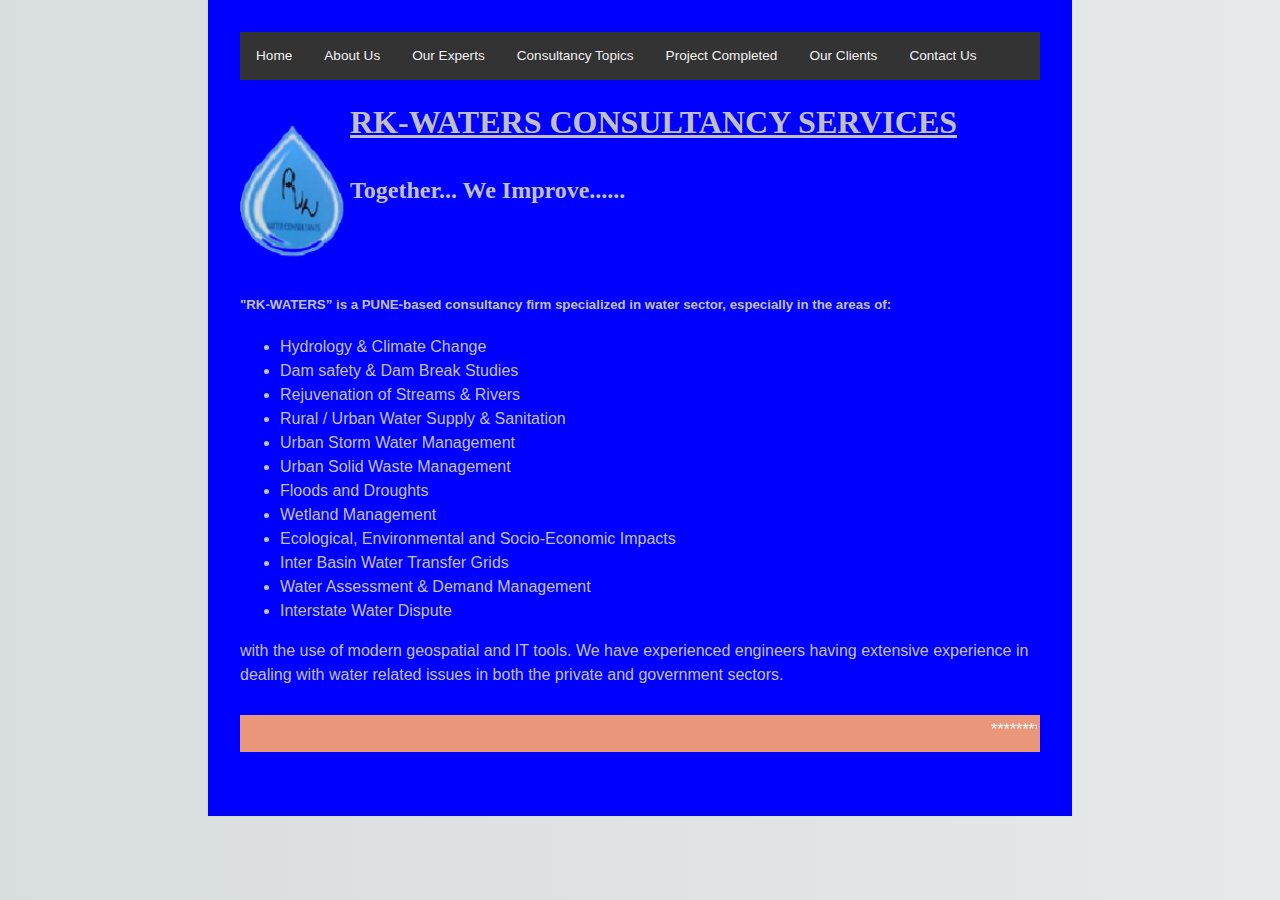
<file: index.html>
<!DOCTYPE html>
<html>
    
    <head>
        <meta charset="utf-8">
        <meta http-equiv="X-UA-Compatible" content="IE=edge">
        <title>RK-WATERS CONSULTANCY SERVICES</title>
        <link rel="icon" type="image/png" href="images/rkdropnobg.png">
        <meta name="description" content="An interactive getting started guide for Brackets.">
        <link rel="stylesheet" href="main.css">
    </head>
    <body>
    <a name="Home"></a>
    <meta name="viewport" content="width=device-width, initial-scale=1">
<style>
body {
  margin: 200;
  font-family: Arial, Helvetica, sans-serif;
}

.topnav {
  overflow: hidden;
  background-color: #333;
}

.topnav a {
  float: left;
  color: #f2f2f2;
  text-align: center;
  padding: 14px 16px;
  text-decoration: none;
  font-size: 17px;
}

.topnav a:hover {
  background-color: #ddd;
  color: black;
}

.topnav a.active {
  background-color: #04AA6D;
  color: white;
}
</style>
</head>
<body>

    
<div class="topnav">
  <a align="Left" style="font-size:85%;" href="#Home">Home</a>
  <a align="Left" style="font-size:85%;" href="1.html#About Us">About Us</a>
  <a align="Left" style="font-size:85%;" href="2.html#Our Experts">Our Experts</a>
  <a align="Left" style="font-size:85%;" href="3.html#CONSULTANCY TOPICS">Consultancy Topics</a>
  <a align="Left" style="font-size:85%;" href="4.html#Project Completed">Project Completed</a> 
  <a align="Left" style="font-size:85%;" href="5.html#Our Clients">Our Clients</a>    
  <a align="Left" style="font-size:85%;" href="6.html#Contact US">Contact Us</a>

   
</div>
        <div>
        <img src="images/rkdropnobg.png" alt="LOGO" width="110" style="border:none;" align="Left"/>    
        <h1 style="font-family:Times New Roman;" style="font-size:180%;" align="left"><b><u>RK-WATERS CONSULTANCY SERVICES </u></b></h1>
        <h2 style="font-family:Times New Roman;" style="font-size:160%;" align="left">Together... We Improve......</h2>
        </div>
    
        <!--
            MADE WITH <3 AND JAVASCRIPT
        -->
        <br>
        <br>
        <p>
            <h5>"RK-WATERS” is a PUNE-based consultancy firm specialized in water sector, especially in the areas of:</h5>
            <ul>
            <li>Hydrology & Climate Change</li>
            <li>Dam safety & Dam Break Studies</li>
            <li>Rejuvenation of Streams & Rivers</li>
            <li>Rural / Urban Water Supply & Sanitation</li>
            <li>Urban Storm Water Management</li>
            <li>Urban Solid Waste Management</li>
            <li>Floods and Droughts</li>
            <li>Wetland Management</li>
            <li>Ecological, Environmental and Socio-Economic Impacts</li>
            <li>Inter Basin Water Transfer Grids</li>
            <li>Water Assessment & Demand Management</li>
            <li>Interstate Water Dispute</li>
            </ul>
            with the use of modern geospatial and IT tools.  We have experienced engineers having extensive experience in dealing with water related issues in both the private and government sectors. 
        </p>
        <br>
 
<!-- Footer -->
<div>
                <style>
                .all-browsers {
                  margin: 0;
                  padding: 5px;
                  background-color: lightgray;
                }

                .all-browsers > h1, .browser {
                  margin: 10px;
                  padding: 5px;
                }

                .browser {
                  background: white;
                }

                .browser > h2, p {
                  margin: 4px;
                  font-size: 90%;
                }

                footer {
                  text-align: center;
                  padding: 3px;
                  background-color: DarkSalmon;
                  color: white;
                }
                </style>
			<footer id="footer">
			<marquee width="100%" direction="left" height="100%">
            *********SAVE WATER ! SAVE SOIL !! CLEAN ENVIORMENT !!! CALL US +91-9879200530********
            </marquee>
			</footer></style>
</div>
    </body>
</html>
</file>
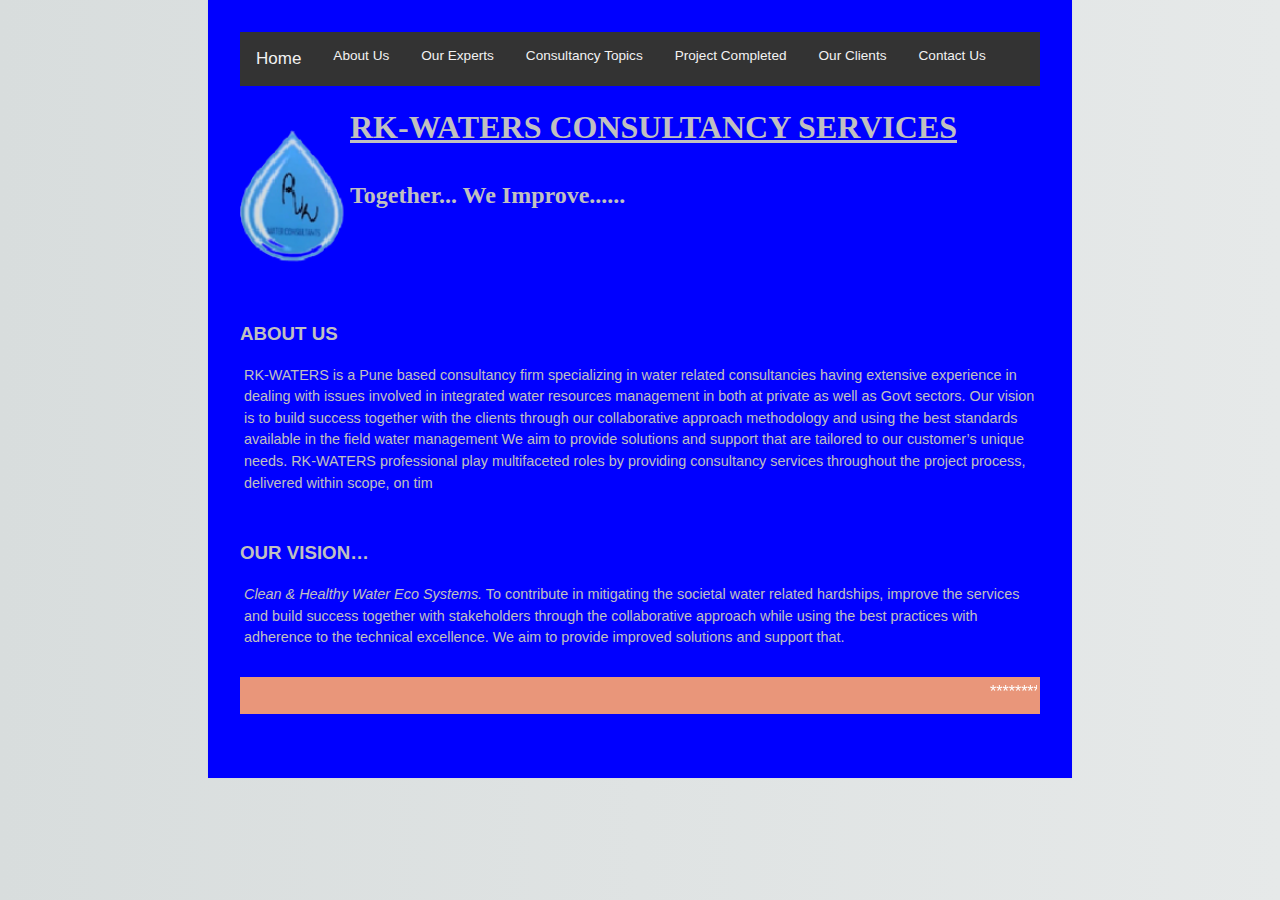
<file: 1.html>
<!DOCTYPE html>
<html>
    
    <head>
        <meta charset="utf-8">
        <meta http-equiv="X-UA-Compatible" content="IE=edge">
        <title>RK-WATERS CONSULTANCY SERVICES</title>
        <link rel="icon" type="image/png" href="images/rkdropnobg.png">
        <meta name="description" content="An interactive getting started guide for Brackets.">
        <link rel="stylesheet" href="main.css">
    </head>
    <body>
    <a id="Home"></a>
    <a id="ABOUT US"></a>
    <meta name="viewport" content="width=device-width, initial-scale=1">
<style>
body {
  margin: 200;
  font-family: Arial, Helvetica, sans-serif;
}

.topnav {
  overflow: hidden;
  background-color: #333;
}

.topnav a {
  float: left;
  color: #f2f2f2;
  text-align: center;
  padding: 14px 16px;
  text-decoration: none;
  font-size: 17px;
}

.topnav a:hover {
  background-color: #ddd;
  color: black;
}

.topnav a.active {
  background-color: #04AA6D;
  color: white;
}
</style>
</head>
<body>

    
<div class="topnav">
  <a href="index.html#HOME" target="_parent">Home</a>
  <a align="Left" style="font-size:85%;" href="#ABOUT US">About Us</a>
  <a align="Left" style="font-size:85%;" href="2.html#Our Experts">Our Experts</a>
  <a align="Left" style="font-size:85%;" href="#CONSULTANCY TOPICS">Consultancy Topics</a>
  <a align="Left" style="font-size:85%;" href="#Project Completed">Project Completed</a> 
  <a align="Left" style="font-size:85%;" href="#Our Clients">Our Clients</a>    
  <a align="Left" style="font-size:85%;" href="#Contact US">Contact Us</a>

   
</div>
        <div>
        <img src="images/rkdropnobg.png" alt="LOGO" width="110" style="border:none;" align="Left"/>    
        <h1 style="font-family:Times New Roman;" style="font-size:180%;" align="left"><b><u>RK-WATERS CONSULTANCY SERVICES </u></b></h1>
        <h2 style="font-family:Times New Roman;" style="font-size:160%;" align="left">Together... We Improve......</h2>
        </div>
        <br>
        <br>
        <br>
           <a id="ABOUT US"><h3>ABOUT US</h3></a>
        <p>
            RK-WATERS is a Pune based consultancy firm specializing in water related consultancies having extensive experience in dealing with issues involved in integrated water resources management in both at private as well as Govt sectors. 

            Our vision is to build success together with the clients through our collaborative approach methodology and using the best standards available in the field water management

            We aim to provide solutions and support that are tailored to our customer’s unique needs. RK-WATERS professional play multifaceted roles by providing consultancy services throughout the project process, delivered within scope, on tim
        </p>
        <br>
        <h3>OUR VISION…</h3>
        <p>
            <em>Clean & Healthy Water Eco Systems.</em>
            
            To contribute in mitigating the societal water related hardships, improve the services and build success together with stakeholders through the collaborative approach while using the best practices with adherence to the technical excellence. We aim to provide improved solutions and support that.
        </p>
    <br>
<!-- Footer -->
<div>
                <style>
                .all-browsers {
                  margin: 0;
                  padding: 5px;
                  background-color: lightgray;
                }

                .all-browsers > h1, .browser {
                  margin: 10px;
                  padding: 5px;
                }

                .browser {
                  background: white;
                }

                .browser > h2, p {
                  margin: 4px;
                  font-size: 90%;
                }

                footer {
                  text-align: center;
                  padding: 3px;
                  background-color: DarkSalmon;
                  color: white;
                }
                </style>  
			<footer id="footer">
			<marquee width="100%" direction="left" height="100%">
            *********SAVE WATER ! SAVE SOIL !! CLEAN ENVIORMENT !!! CALL US +91-9879200530********
            </marquee>
			</footer></style>
</div>
    </body>
</html>
</file>
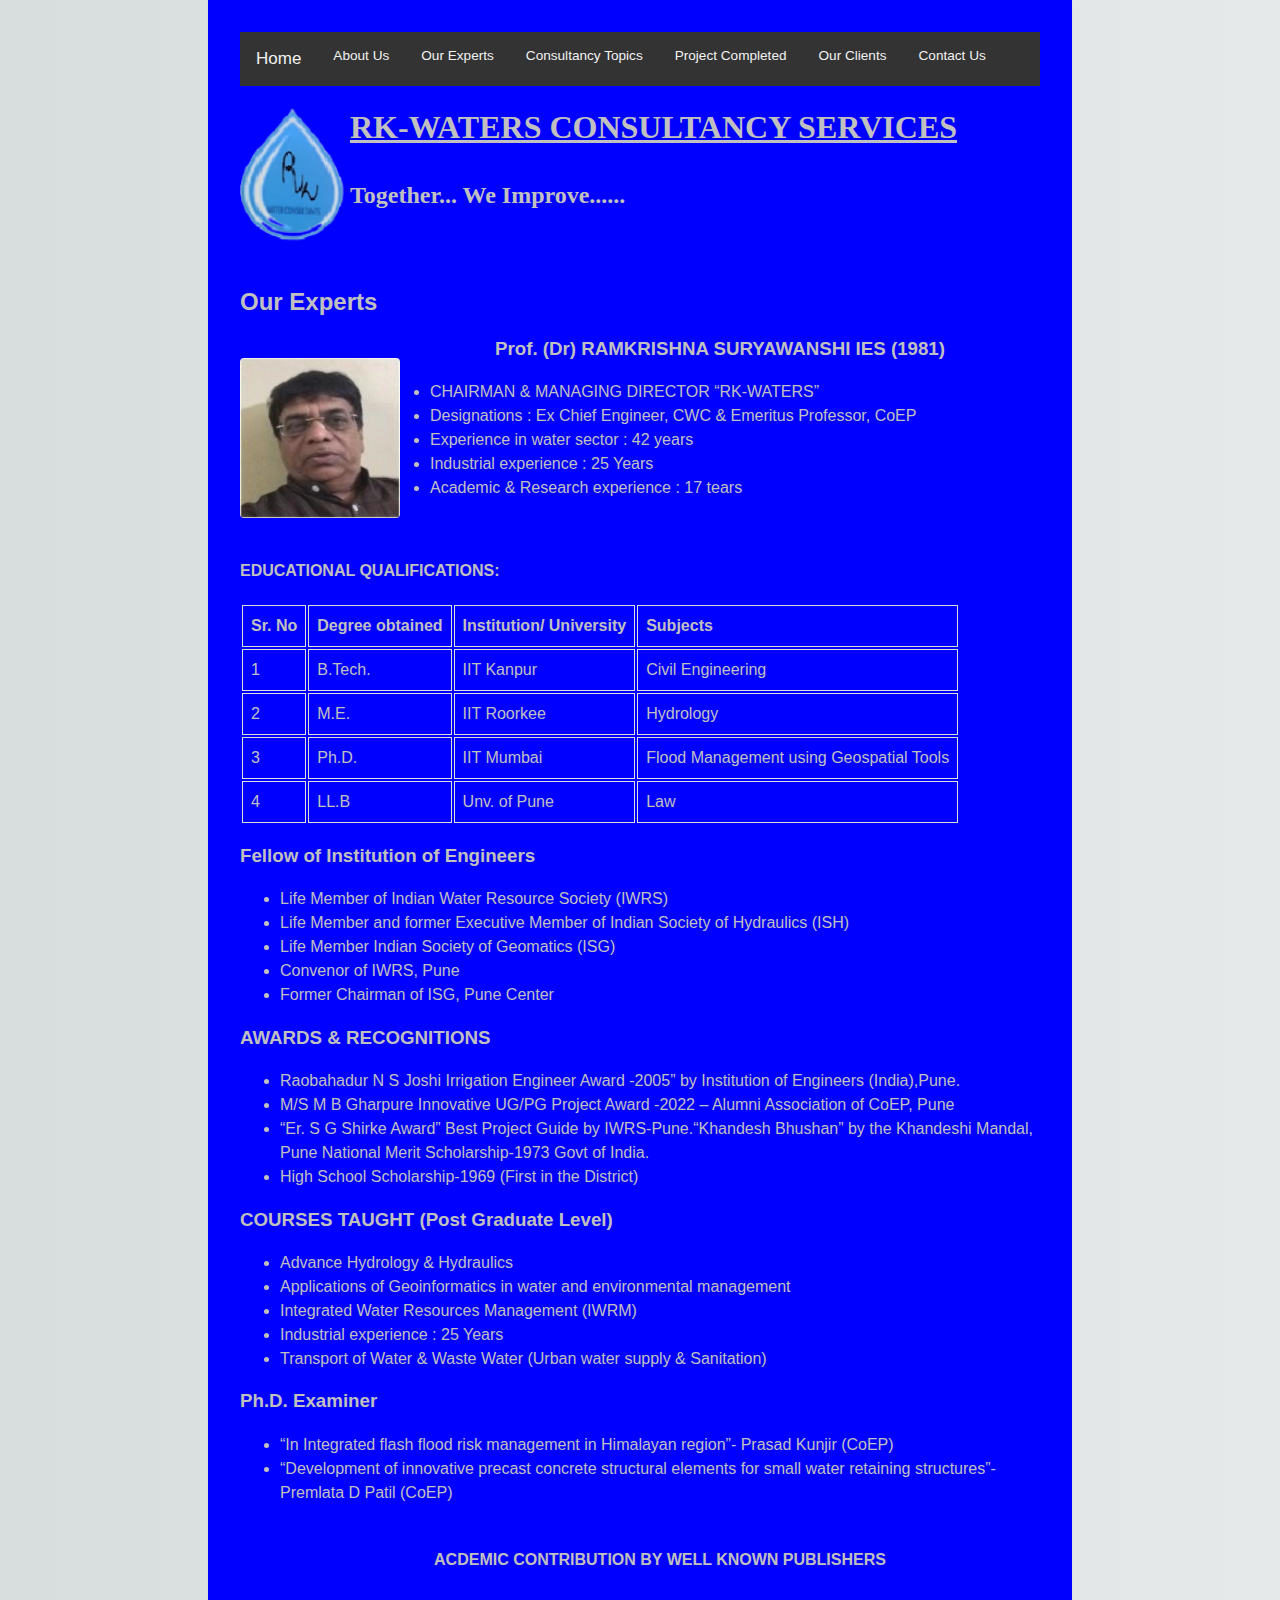
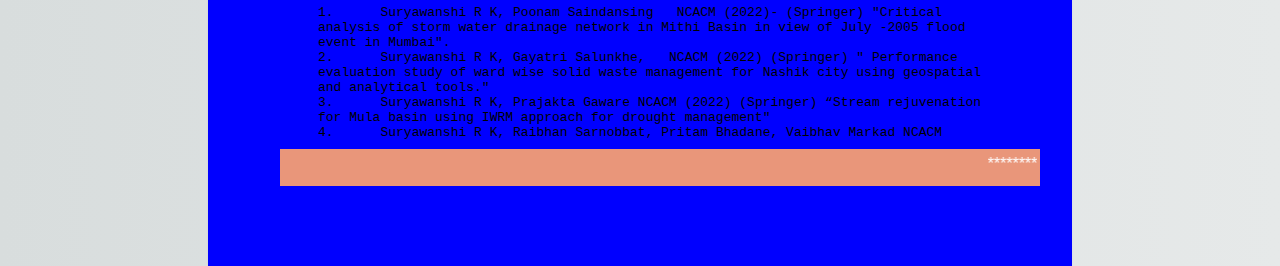
<file: 2.html>
<!DOCTYPE html>
<html>
    
    <head>
        <meta charset="utf-8">
        <meta http-equiv="X-UA-Compatible" content="IE=edge">
        <title>RK-WATERS CONSULTANCY SERVICES</title>
        <link rel="icon" type="image/png" href="images/rkdropnobg.png">
        <meta name="description" content="An interactive getting started guide for Brackets.">
        <link rel="stylesheet" href="main.css">
    </head>
    <body>
    <meta name="viewport" content="width=device-width, initial-scale=1">
<style>
body {
  margin: 200;
  font-family: Arial, Helvetica, sans-serif;
}

.topnav {
  overflow: hidden;
  background-color: #333;
}

.topnav a {
  float: left;
  color: #f2f2f2;
  text-align: center;
  padding: 14px 16px;
  text-decoration: none;
  font-size: 17px;
}

.topnav a:hover {
  background-color: #ddd;
  color: black;
}

.topnav a.active {
  background-color: #04AA6D;
  color: white;
}
</style>

<a id="Our Experts"> </a>
<div class="topnav">
  <a href="index.html#HOME" target="_parent">Home</a>
  <a align="Left" style="font-size:85%;" href="1.html#About Us">About Us</a>
  <a align="Left" style="font-size:85%;" href="2.html#Our Experts">Our Experts</a>
  <a align="Left" style="font-size:85%;" href="3.html#CONSULTANCY TOPICS">Consultancy Topics</a>
  <a align="Left" style="font-size:85%;" href="4.html#Project Completed">Project Completed</a> 
  <a align="Left" style="font-size:85%;" href="5.html#Our Clients">Our Clients</a>    
  <a align="Left" style="font-size:85%;" href="6.html#Contact US">Contact Us</a>

   
</div>
        
        <img src="images/rkdropnobg.png" alt="LOGO" width="110" style="border:none;" align="Left"/>    
        <h1 style="font-family:Times New Roman;" style="font-size:180%;" align="left"><b><u>RK-WATERS CONSULTANCY SERVICES </u></b></h1>
        <h2 style="font-family:Times New Roman;" style="font-size:160%;" align="left">Together... We Improve......</h2>
        <br>
        <h2 align="left"> <b>Our Experts</b> </h2>
        
        <img src="images/Sir.jpg" alt="sir" width="160" height="160" style="border:none;" align="left" />
        <h3 align="center">Prof. (Dr) RAMKRISHNA SURYAWANSHI IES (1981)</h3>
        <ul style="margin-left:150px" align= left >
                     <li>CHAIRMAN & MANAGING DIRECTOR “RK-WATERS” </li>
                     <li>Designations : Ex Chief Engineer, CWC & Emeritus Professor, CoEP</li>
                     <li>Experience in water sector :  42 years</li>
                     <li>Industrial experience :  25 Years</li>
                     <li>Academic & Research experience :  17 tears</li>
         </ul>
    
        <br>
        <h4>EDUCATIONAL QUALIFICATIONS:</h4>
        <style>
        table, {
                font-family: arial, sans-serif;
                border-collapse: collapse;
                width: 100%;
                }
            td, th {
                  border: 1px solid #dddddd;
                  text-align: left;
                  padding: 8px;
            </style>
        <table>
          <tr>
            <th>Sr. No</th>
            <th>Degree obtained</th>
            <th>Institution/ University</th>
            <th>Subjects</th>
          </tr>
          <tr>
            <td>1</td>
            <td>B.Tech.</td>
            <td>IIT Kanpur</td>
            <td>Civil Engineering</td>
          </tr>
          <tr>
            <td>2</td>
            <td>M.E.</td>
            <td>IIT Roorkee</td>
            <td>Hydrology</td>
          </tr>
           <tr>
            <td>3</td>
            <td>Ph.D.</td>
            <td>IIT Mumbai</td>
            <td>Flood Management using Geospatial Tools</td>
           </tr>
            <tr>
            <td>4</td>
            <td>LL.B</td>
            <td>Unv. of Pune</td>
            <td>Law</td>
            </tr>
        </table>
       
        <h3>Fellow of Institution of Engineers</h3>
         <ul>
             <li>Life Member of Indian Water Resource Society (IWRS)</li>
             <li>Life Member and former Executive Member of Indian Society of Hydraulics (ISH)</li>
             <li>Life Member Indian Society of Geomatics (ISG)</li>
             <li>Convenor of IWRS, Pune</li>
             <li>Former Chairman of ISG, Pune Center</li>
         </ul>
         <h3>AWARDS & RECOGNITIONS</h3>
         <ul>
             <li>Raobahadur N S Joshi Irrigation Engineer Award -2005” by Institution of Engineers (India),Pune.</li>
             <li>M/S M B Gharpure Innovative UG/PG  Project Award -2022 – Alumni Association of CoEP, Pune</li>
             <li>“Er. S G Shirke Award” Best Project Guide by IWRS-Pune.“Khandesh Bhushan” by the Khandeshi Mandal, Pune National Merit Scholarship-1973 Govt of India.</li>
             <li>High School Scholarship-1969 (First in the District)</li>
         </ul>

        <h3>COURSES TAUGHT (Post Graduate Level)</h3>
         <ul>
             <li>Advance Hydrology & Hydraulics</li>
             <li>Applications of Geoinformatics in water and environmental management</li>
             <li>Integrated Water Resources Management (IWRM)</li>
             <li>Industrial experience :  25 Years</li>
             <li>Transport of Water & Waste Water (Urban water supply & Sanitation)</li>
         </ul>

        <h3>Ph.D. Examiner</h3>
         <ul>
             <li>“In Integrated flash flood risk management in Himalayan region”- Prasad Kunjir (CoEP)</li>
             <li>“Development of innovative precast concrete structural elements for small water retaining structures”- Premlata D Patil (CoEP)</li>
             <br>
        <center>
        <h4>ACDEMIC CONTRIBUTION BY WELL KNOWN PUBLISHERS</h4>
        <embed src=
        "images/PUBLICATIONS.txt" color="white" width="700" height="150">
        </center>
<!-- Footer -->
<div>
                <style>
                .all-browsers {
                  margin: 0;
                  padding: 5px;
                  background-color: lightgray;
                }

                .all-browsers > h1, .browser {
                  margin: 10px;
                  padding: 5px;
                }

                .browser {
                  background: white;
                }

                .browser > h2, p {
                  margin: 4px;
                  font-size: 90%;
                }

                footer {
                  text-align: center;
                  padding: 3px;
                  background-color: DarkSalmon;
                  color: white;
                }
                </style>  
           
			<footer id="footer">
			<marquee width="100%" direction="left" height="100%">
            *********SAVE WATER ! SAVE SOIL !! CLEAN ENVIORMENT !!! CALL US +91-9879200530********
            </marquee>
			</footer>
</div>
    </body>
</html>
</file>
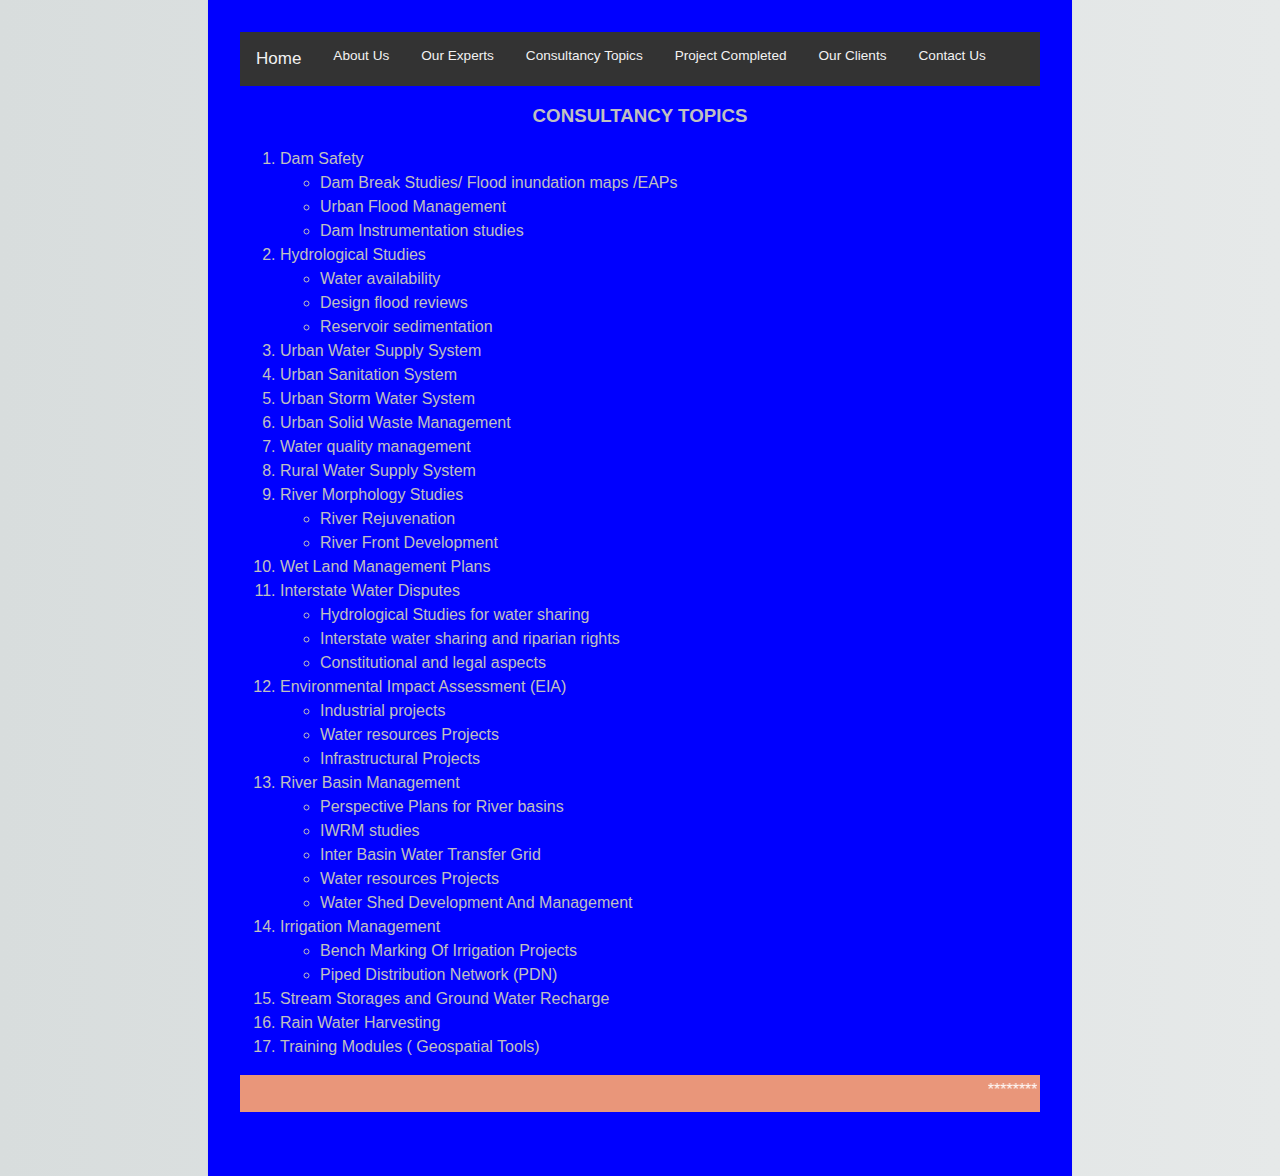
<file: 3.html>
<!DOCTYPE html>
<html>
    
    <head>
        <meta charset="utf-8">
        <meta http-equiv="X-UA-Compatible" content="IE=edge">
        <title>RK-WATERS CONSULTANCY SERVICES</title>
        <link rel="icon" type="image/png" href="images/rkdropnobg.png">
        <meta name="description" content="An interactive getting started guide for Brackets.">
        <link rel="stylesheet" href="main.css">
    </head>
    <body>
    <meta name="viewport" content="width=device-width, initial-scale=1">
<style>
body {
  margin: 200;
  font-family: Arial, Helvetica, sans-serif;
}

.topnav {
  overflow: hidden;
  background-color: #333;
}

.topnav a {
  float: left;
  color: #f2f2f2;
  text-align: center;
  padding: 14px 16px;
  text-decoration: none;
  font-size: 17px;
}

.topnav a:hover {
  background-color: #ddd;
  color: black;
}

.topnav a.active {
  background-color: #04AA6D;
  color: white;
}
</style>

<body>

<a id="CONSULTANCY TOPICS"> </a>
<div class="topnav">
  <a href="index.html#HOME" target="_parent">Home</a>
  <a align="Left" style="font-size:85%;" href="1.html#About Us">About Us</a>
  <a align="Left" style="font-size:85%;" href="2.html#Our Experts">Our Experts</a>
  <a align="Left" style="font-size:85%;" href="3.html#CONSULTANCY TOPICS">Consultancy Topics</a>
  <a align="Left" style="font-size:85%;" href="4.html#Project Completed">Project Completed</a> 
  <a align="Left" style="font-size:85%;" href="5.html#Our Clients">Our Clients</a>    
  <a align="Left" style="font-size:85%;" href="6.html#Contact US">Contact Us</a>
  
</div>

<h3 align="center">CONSULTANCY TOPICS</h3>
<ol>    
        <li>Dam Safety</li>
         <ul>
             <li>Dam Break Studies/ Flood inundation maps /EAPs</li>
             <li>Urban Flood Management</li>
             <li>Dam Instrumentation studies</li>
         </ul>
        <li>Hydrological Studies</li>
         <ul>
             <li>Water availability</li>
             <li>Design flood reviews</li>
             <li>Reservoir sedimentation</li>
         </ul>
             <li>Urban Water Supply System</li>
             <li>Urban Sanitation System</li>
             <li>Urban Storm Water System</li>
             <li>Urban Solid Waste Management</li>
             <li>Water quality management</li>
             <li>Rural Water Supply System</li>
             <li>River Morphology Studies</li>
         <ul>
             <li>River Rejuvenation</li>
             <li>River Front Development</li>
         </ul>
             <li>Wet Land Management Plans</li>
             <li>Interstate Water Disputes</li>
          <ul>
             <li>Hydrological Studies for water sharing</li>
             <li>Interstate water sharing and riparian rights</li>
             <li>Constitutional and legal aspects</li>
         </ul>
             <li>Environmental Impact Assessment (EIA)</li>
           <ul>
             <li>Industrial projects</li>
             <li>Water resources Projects</li>
             <li>Infrastructural Projects</li>
           </ul>
             <li>River Basin Management</li>
            <ul>
             <li>Perspective Plans for River basins</li>
             <li>IWRM studies</li>
             <li>Inter Basin Water Transfer Grid</li>
             <li>Water resources Projects</li>
             <li>Water Shed Development And Management</li>
            </ul>
             <li>Irrigation Management</li>
             <ul>
             <li>Bench Marking Of Irrigation Projects</li>
             <li>Piped Distribution Network (PDN)</li>
            </ul>
             <li>Stream Storages and Ground Water Recharge</li>
             <li>Rain Water Harvesting</li>
             <li>Training Modules ( Geospatial Tools)</li>     
  </ol>        

<!-- Footer -->
<div>
                <style>
                .all-browsers {
                  margin: 0;
                  padding: 5px;
                  background-color: lightgray;
                }

                .all-browsers > h1, .browser {
                  margin: 10px;
                  padding: 5px;
                }

                .browser {
                  background: white;
                }

                .browser > h2, p {
                  margin: 4px;
                  font-size: 90%;
                }

                footer {
                  text-align: center;
                  padding: 3px;
                  background-color: DarkSalmon;
                  color: white;
                }
                </style>  
			<footer id="footer">
			<marquee width="100%" direction="left" height="100%">
            *********SAVE WATER ! SAVE SOIL !! CLEAN ENVIORMENT !!! CALL US +91-9879200530********
            </marquee>
			</footer>
</div>
    </body>
</html>
</file>
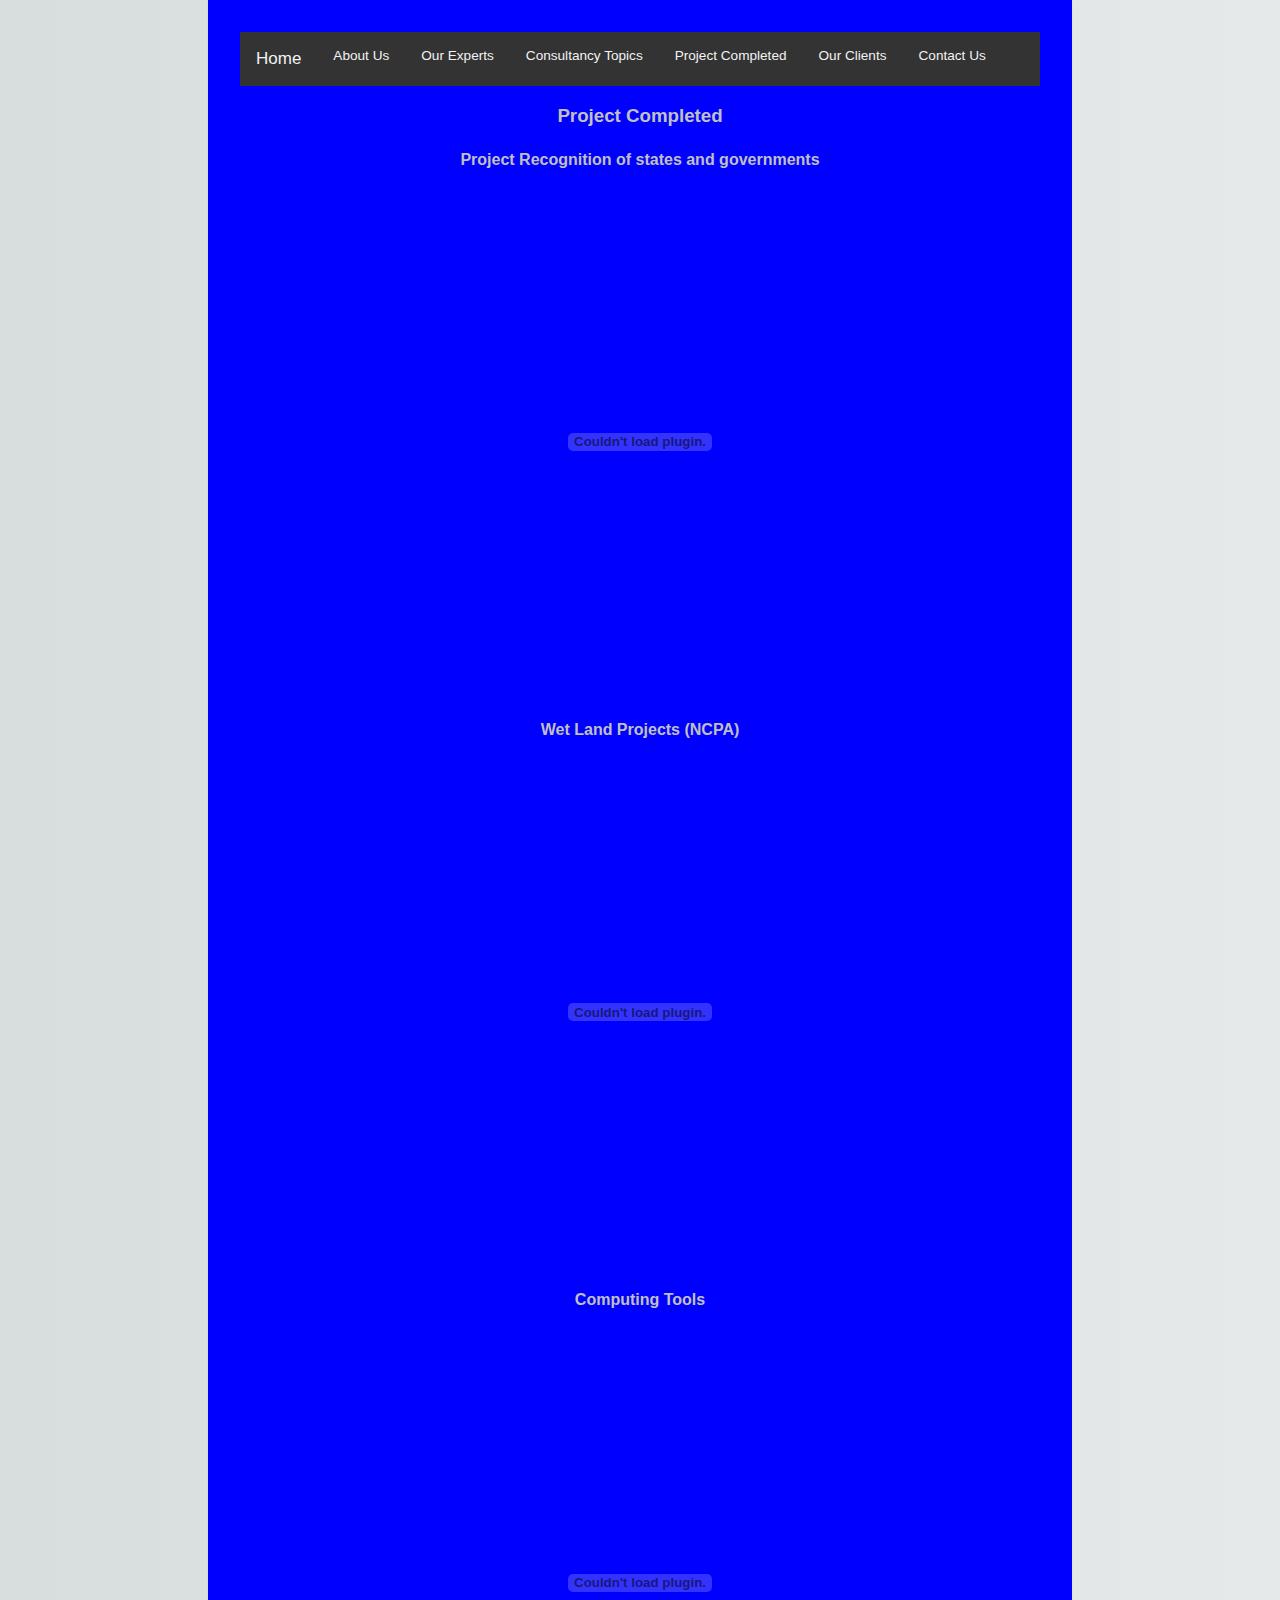
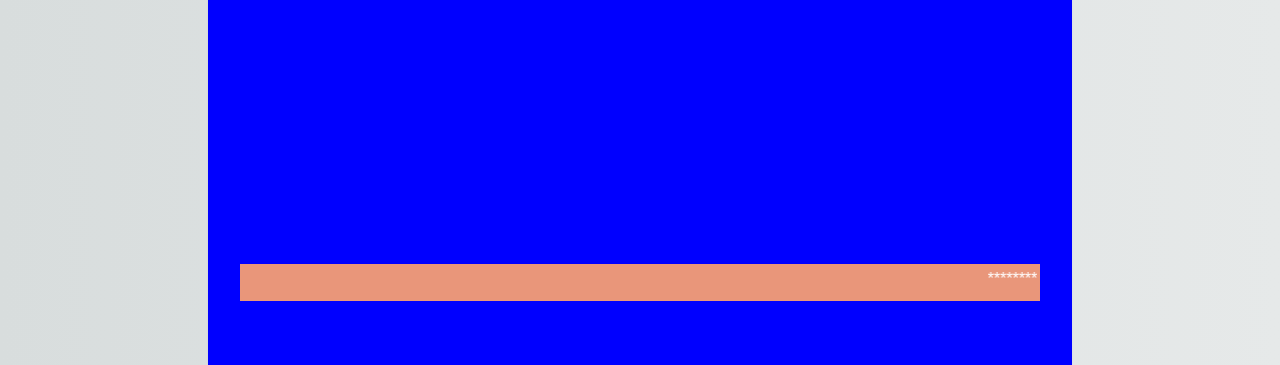
<file: 4.html>
<!DOCTYPE html>
<html>
    
    <head>
        <meta charset="utf-8">
        <meta http-equiv="X-UA-Compatible" content="IE=edge">
        <title>RK-WATERS CONSULTANCY SERVICES</title>
        <link rel="icon" type="image/png" href="images/rkdropnobg.png">
        <meta name="description" content="An interactive getting started guide for Brackets.">
        <link rel="stylesheet" href="main.css">
    </head>
    <body>
    <meta name="viewport" content="width=device-width, initial-scale=1">
<style>
body {
  margin: 200;
  font-family: Arial, Helvetica, sans-serif;
}

.topnav {
  overflow: hidden;
  background-color: #333;
}

.topnav a {
  float: left;
  color: #f2f2f2;
  text-align: center;
  padding: 14px 16px;
  text-decoration: none;
  font-size: 17px;
}

.topnav a:hover {
  background-color: #ddd;
  color: black;
}

.topnav a.active {
  background-color: #04AA6D;
  color: white;
}
</style>

<body>

<a id="Project Completed"> </a>
    
<div class="topnav">
  <a href="index.html#HOME" target="_parent">Home</a>
  <a align="Left" style="font-size:85%;" href="1.html#About Us">About Us</a>
  <a align="Left" style="font-size:85%;" href="2.html#Our Experts">Our Experts</a>
  <a align="Left" style="font-size:85%;" href="3.html#CONSULTANCY TOPICS">Consultancy Topics</a>
  <a align="Left" style="font-size:85%;" href="4.html#Project Completed">Project Completed</a> 
  <a align="Left" style="font-size:85%;" href="5.html#Our Clients">Our Clients</a>    
  <a align="Left" style="font-size:85%;" href="6.html#Contact US">Contact Us</a>
  
</div>

<h3 align="center">Project Completed</h3>

 <center>
        <h4>Project Recognition of states and governments </h4>
        <embed src=
        "images/pphoto.pdf"width="700"
               height="500">
        </center>
 <center>
        <h4>Wet Land Projects (NCPA)</h4>
        <embed src=
        "images/rivers.pdf"width="700"
               height="500">
        </center>
 <center>
        <h4>Computing Tools</h4>
        <embed src=
        "images/tools.pdf"width="700"
               height="500">
        </center>
    <br>
<!-- Footer -->
<div>
                <style>
                .all-browsers {
                  margin: 0;
                  padding: 5px;
                  background-color: lightgray;
                }

                .all-browsers > h1, .browser {
                  margin: 10px;
                  padding: 5px;
                }

                .browser {
                  background: white;
                }

                .browser > h2, p {
                  margin: 4px;
                  font-size: 90%;
                }

                footer {
                  text-align: center;
                  padding: 3px;
                  background-color: DarkSalmon;
                  color: white;
                }
                </style>  
			<footer id="footer">
			<marquee width="100%" direction="left" height="100%">
            *********SAVE WATER ! SAVE SOIL !! CLEAN ENVIORMENT !!! CALL US +91-9879200530********
            </marquee>
			</footer>
</div>
    </body>
</html>
</file>
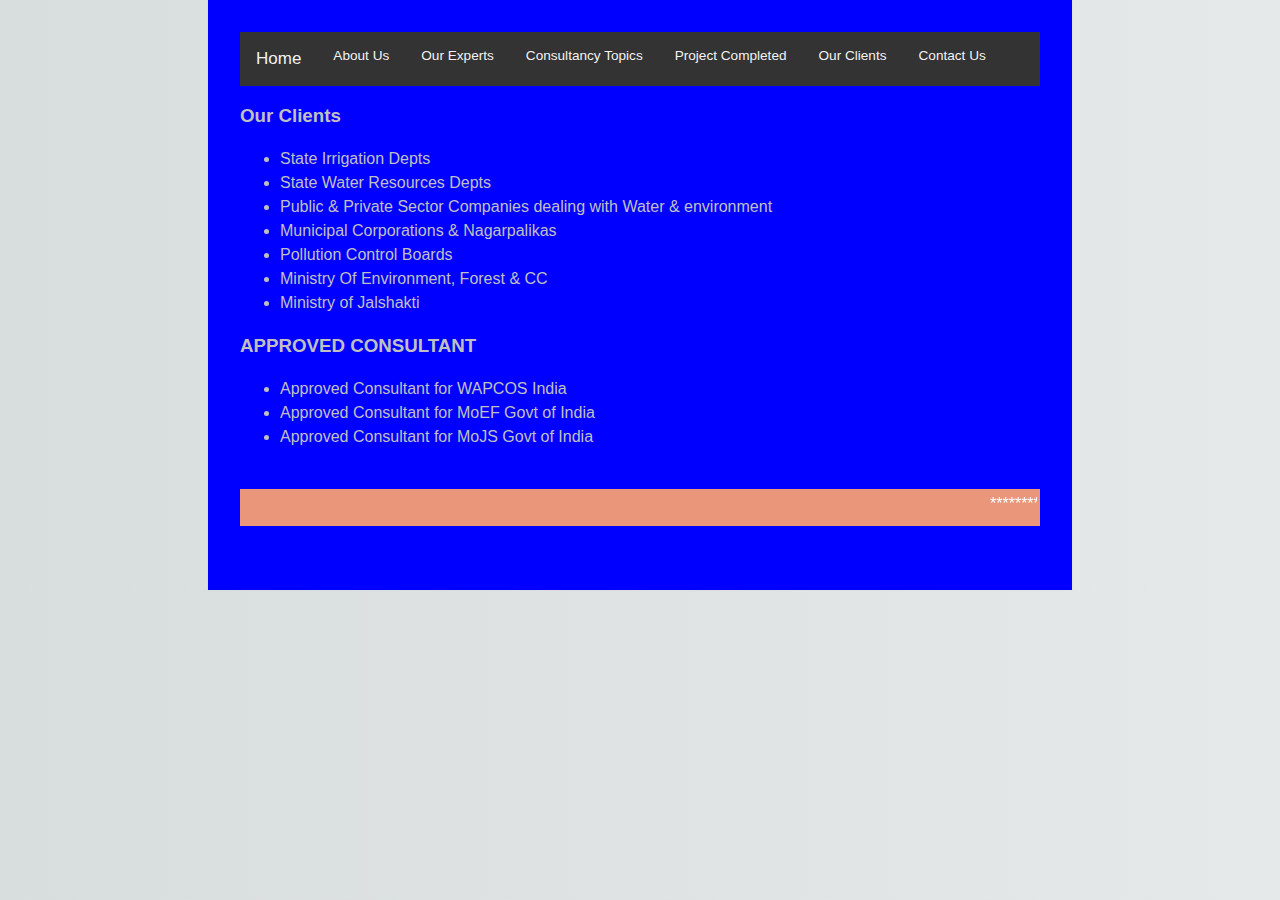
<file: 5.html>
<!DOCTYPE html>
<html>
    
    <head>
        <meta charset="utf-8">
        <meta http-equiv="X-UA-Compatible" content="IE=edge">
        <title>RK-WATERS CONSULTANCY SERVICES</title>
        <link rel="icon" type="image/png" href="images/rkdropnobg.png">
        <meta name="description" content="An interactive getting started guide for Brackets.">
        <link rel="stylesheet" href="main.css">
    </head>
    <body>
    <meta name="viewport" content="width=device-width, initial-scale=1">
<style>
body {
  margin: 200;
  font-family: Arial, Helvetica, sans-serif;
}

.topnav {
  overflow: hidden;
  background-color: #333;
}

.topnav a {
  float: left;
  color: #f2f2f2;
  text-align: center;
  padding: 14px 16px;
  text-decoration: none;
  font-size: 17px;
}

.topnav a:hover {
  background-color: #ddd;
  color: black;
}

.topnav a.active {
  background-color: #04AA6D;
  color: white;
}
</style>

<body>

<a id="Our Clients"> </a>
    
<div class="topnav">
  <a href="index.html#HOME" target="_parent">Home</a>
  <a align="Left" style="font-size:85%;" href="1.html#About Us">About Us</a>
  <a align="Left" style="font-size:85%;" href="2.html#Our Experts">Our Experts</a>
  <a align="Left" style="font-size:85%;" href="3.html#CONSULTANCY TOPICS">Consultancy Topics</a>
  <a align="Left" style="font-size:85%;" href="4.html#Project Completed">Project Completed</a> 
  <a align="Left" style="font-size:85%;" href="5.html#Our Clients">Our Clients</a>    
  <a align="Left" style="font-size:85%;" href="6.html#Contact US">Contact Us</a>
  
</div>

<h3 align="left">Our Clients</h3>

         <ul>
             <li>State Irrigation Depts</li>
             <li>State Water Resources Depts</li>
             <li>Public & Private Sector Companies  dealing with Water & environment</li>
             <li>Municipal Corporations & Nagarpalikas</li>
             <li>Pollution Control Boards</li>
             <li>Ministry Of Environment, Forest & CC</li>
             <li>Ministry of Jalshakti</li>
         </ul>

        <h3>APPROVED CONSULTANT</h3>
         <ul>
             <li>Approved Consultant for WAPCOS India</li>
             <li>Approved Consultant for MoEF Govt of India</li>
             <li>Approved Consultant for MoJS Govt of India</li>
         </ul>
        <br>

<!-- Footer -->
<div>
                <style>
                .all-browsers {
                  margin: 0;
                  padding: 5px;
                  background-color: lightgray;
                }

                .all-browsers > h1, .browser {
                  margin: 10px;
                  padding: 5px;
                }

                .browser {
                  background: white;
                }

                .browser > h2, p {
                  margin: 4px;
                  font-size: 90%;
                }

                footer {
                  text-align: center;
                  padding: 3px;
                  background-color: DarkSalmon;
                  color: white;
                }
                </style>  
			<footer id="footer">
			<marquee width="100%" direction="left" height="100%">
            *********SAVE WATER ! SAVE SOIL !! CLEAN ENVIORMENT !!! CALL US +91-9879200530********
            </marquee>
			</footer>
</div>
    </body>
</html>
</file>
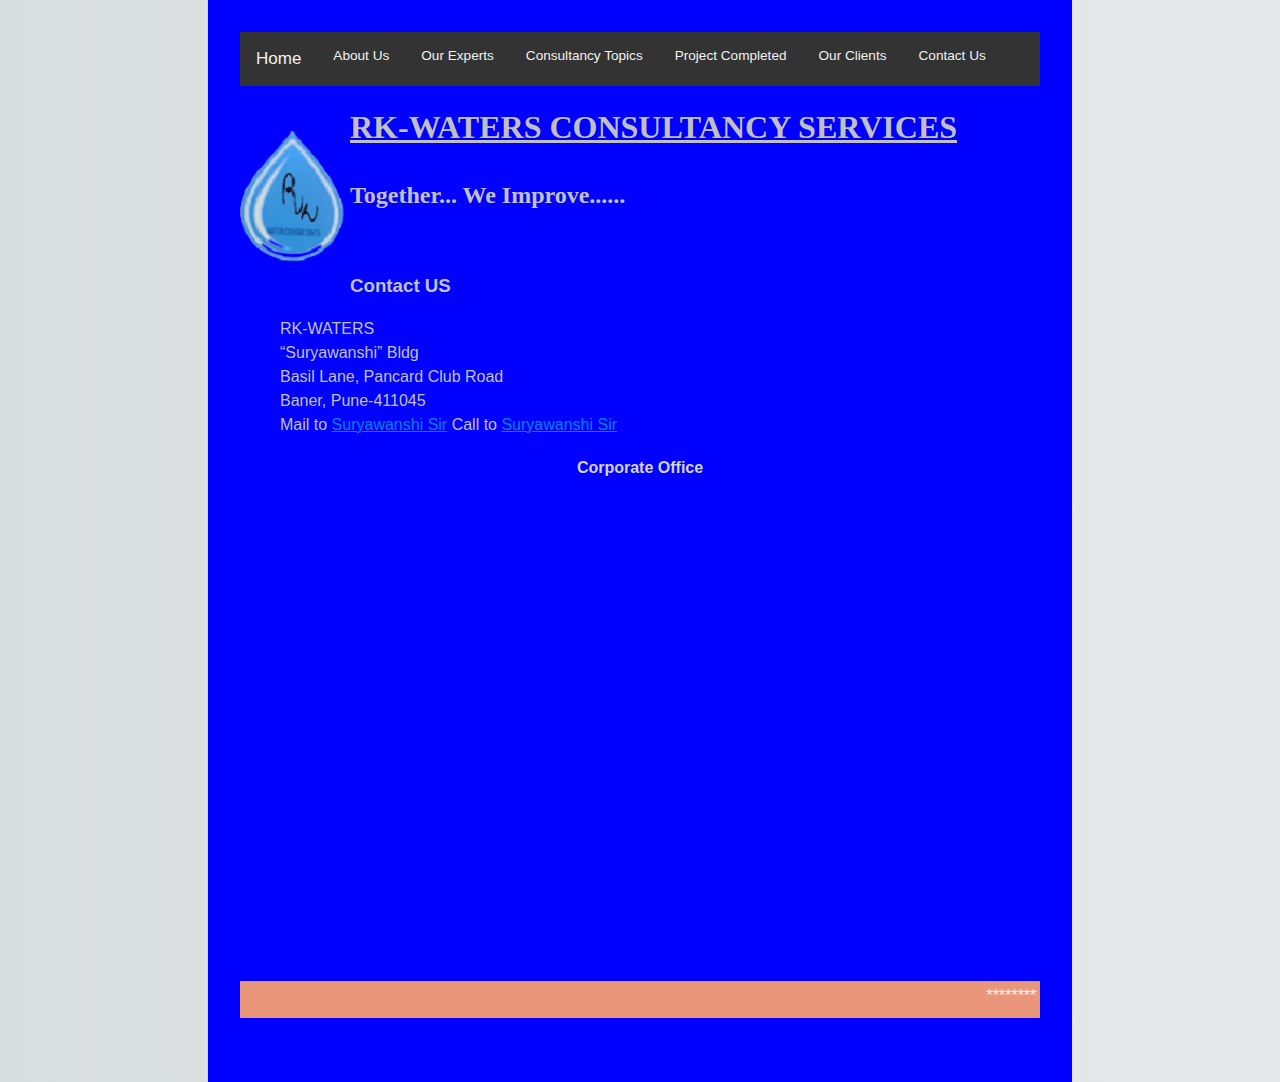
<file: 6.html>
<!DOCTYPE html>
<html>
    
    <head>
        <meta charset="utf-8">
        <meta http-equiv="X-UA-Compatible" content="IE=edge">
        <title>RK-WATERS CONSULTANCY SERVICES</title>
        <link rel="icon" type="image/png" href="images/rkdropnobg.png">
        <meta name="description" content="An interactive getting started guide for Brackets.">
        <link rel="stylesheet" href="main.css">
    </head>
    <body>
    <meta name="viewport" content="width=device-width, initial-scale=1">
<style>
body {
  margin: 200;
  font-family: Arial, Helvetica, sans-serif;
}

.topnav {
  overflow: hidden;
  background-color: #333;
}

.topnav a {
  float: left;
  color: #f2f2f2;
  text-align: center;
  padding: 14px 16px;
  text-decoration: none;
  font-size: 17px;
}

.topnav a:hover {
  background-color: #ddd;
  color: black;
}

.topnav a.active {
  background-color: #04AA6D;
  color: white;
}
</style>

<body>

<a id="Contact US"> </a>
    
<div class="topnav">
  <a href="index.html#HOME" target="_parent">Home</a>
  <a align="Left" style="font-size:85%;" href="1.html#About Us">About Us</a>
  <a align="Left" style="font-size:85%;" href="2.html#Our Experts">Our Experts</a>
  <a align="Left" style="font-size:85%;" href="3.html#CONSULTANCY TOPICS">Consultancy Topics</a>
  <a align="Left" style="font-size:85%;" href="4.html#Project Completed">Project Completed</a> 
  <a align="Left" style="font-size:85%;" href="5.html#Our Clients">Our Clients</a>    
  <a align="Left" style="font-size:85%;" href="6.html#Contact US">Contact Us</a>
  
</div>
        <div>
        <img src="images/rkdropnobg.png" alt="LOGO" width="110" style="border:none;" align="Left"/>    
        <h1 style="font-family:Times New Roman;" style="font-size:180%;" align="left"><b><u>RK-WATERS CONSULTANCY SERVICES </u></b></h1>
        <h2 style="font-family:Times New Roman;" style="font-size:160%;" align="left">Together... We Improve......</h2>
        </div>
    <br>
<!-- Contact -->
        <h3>Contact US</h3></a>
    <div>
                    
            <ul style="list-style-type:none">
                     <li>RK-WATERS</li>
                     <li>“Suryawanshi” Bldg</li>
                     <li>Basil Lane, Pancard Club Road</li>
                     <li>Baner, Pune-411045</li>
                     Mail to  <a href="mailto:rksurya1957@gmail.com">Suryawanshi Sir</a>
                     Call to  <a href="callto:+919879200530">Suryawanshi Sir</a>
           </ul>

	<center>
		<h4 style="color:lightgray;">
			Corporate Office
		</h4>
		
		<div>
			<!-- Google Map Copied Code -->
			<iframe src="https://www.google.com/maps/embed?pb=!1m18!1m12!1m3!1d3782.354075188367!2d73.770844!3d18.5580691!2m3!1f0!2f0!3f0!3m2!1i1024!2i768!4f13.1!3m3!1m2!1s0x3bc2bec81e6ab71d%3A0x3df05b77b2b73a09!2sBasil%20Rd%2C%20Baner%2C%20Pune%2C%20Maharashtra%20411045!5e0!3m2!1smr!2sin!4v1661496106960!5m2!1smr!2sin" width="600" height="450" style="border:0;" allowfullscreen="" loading="lazy" referrerpolicy="no-referrer-when-downgrade">
        
					width="150"
					height="100"
					frameborder="0"
					style="border:0;"
					allowfullscreen=""
					aria-hidden="false"
					tabindex="0">
			</iframe>
		</div>
<br>
<!-- Footer -->
<div>
                <style>
                .all-browsers {
                  margin: 0;
                  padding: 5px;
                  background-color: lightgray;
                }

                .all-browsers > h1, .browser {
                  margin: 10px;
                  padding: 5px;
                }

                .browser {
                  background: white;
                }

                .browser > h2, p {
                  margin: 4px;
                  font-size: 90%;
                }

                footer {
                  text-align: center;
                  padding: 3px;
                  background-color: DarkSalmon;
                  color: white;
                }
                </style>  
			<footer id="footer">
			<marquee width="100%" direction="left" height="100%">
            *********SAVE WATER ! SAVE SOIL !! CLEAN ENVIORMENT !!! CALL US +91-9879200530********
            </marquee>
			</footer>
</div>
    </body>
</html>
</file>
<file: main.css>
html {
    background: #e6e9e9;
    background-image: linear-gradient(270deg, rgb(230, 233, 233) 0%, rgb(216, 221, 221) 100%);
    -webkit-font-smoothing: antialiased;
}

body {
    background: #0000FF;
    box-shadow: 0 0 2px rgba(0, 0, 0, 0.06);
    color: #C0C0C0;
    font-family: "Helvetica Neue", Helvetica, Arial, sans-serif;
    font-size: 16px;
    line-height: 1.5;
    margin: 0 auto;
    max-width: 800px;
    padding: 2em 2em 4em;
}

h1, h2, h3, h4, h5, h6 {
    color: #C0C0C0;
    font-weight: 600;
    line-height: 1.3;
}

h2 {
    margin-top: 1.3em;
}

a {
    color: #0083e8;
}

b, strong {
    font-weight: 600;
}

samp {
    display: none;
}

img {
    animation: colorize 2s cubic-bezier(0, 0, .78, .36) 1;
    background: transparent;
    border: 10px solid rgba(0, 0, 0, 0.12);
    border-radius: 4px;
    display: block;
    margin: 1.3em auto;
    max-width: 95%;
}

@keyframes colorize {
    0% {
        -webkit-filter: grayscale(100%);
        filter: grayscale(100%);
    }
    100% {
        -webkit-filter: grayscale(0%);
        filter: grayscale(0%);
    }
}
</file>
